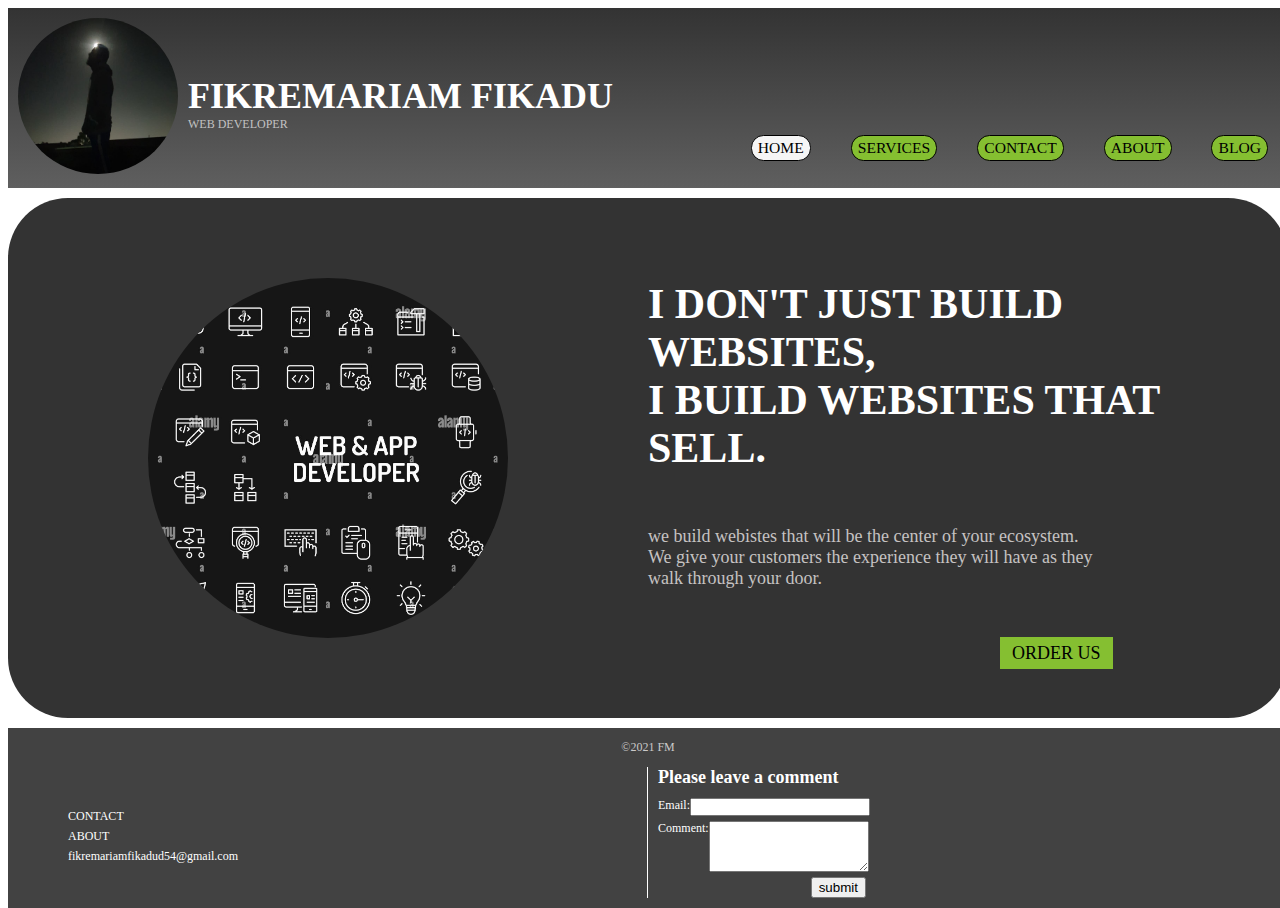
<file: index.html>
<!DOCTYPE html>
<html lang="en">
    <head>
        <meta charset="UTF-8">
        <meta name="viewport" content="width=device-width, initial-scale=1.0">
        <title>HOME</title>
        <style>
            @import url(style/header\ and\ footer.css);
            @import url(style/index\ page.css);
        </style>
    </head>
    <body>
        <header class="header">
            <label for="nav-box"><img src="images/menu icon.png" alt="Menu"></label>
            <input type="checkbox" class-"nav-box" id="nav-box" name="nav-box" value="checkbox">
            <img class="profile-img" src="images/profile.jpg" alt="profile">
            <section class="section-one">
                <h1>FIKREMARIAM FIKADU</h1>
                <h2>WEB DEVELOPER</h2>
            </section>
            <nav>

                <ul>
                    <li><a href="index.html" class="current">HOME</a> </li>
                    
                    <li><a href="html/services.html">SERVICES</a></li>
                    
                    <li><a href="html/Contact.html">CONTACT</a></li>
                    
                    <li><a href="html/About.html">ABOUT</a></li>
    
                    <li><a href="html/Blog.html">BLOG</a></li>
                </ul>
            </nav>
        </header>
        <main>
            <section class="one"><img src="images/home main.jpg" alt=""></section>
            <section class="two">
                <article>
                    <h1>I DON'T JUST BUILD WEBSITES,<br>I BUILD WEBSITES THAT SELL.</h1>
                    <p>we build webistes that will be the center of your ecosystem. We give your customers the 
                        experience they will have as they walk through your door.</p>
                    <a href="html/Contact.html">ORDER US</a>
                </article>
            </section>
        </main>
        <footer>
            <section class="top">
                <section class="ftsec1">
                    <ul>
                        <li><a href="/html/Contact.html">CONTACT</a></li>
                        <li><a href="/html/About.html">ABOUT</a></li>
                        <li><a href="mailto:fikremariamfikadud54@gmail.com">fikremariamfikadud54@gmail.com</a></li>
                    </ul>
                </section>
                <section class="ftsec2">
                    <h2>Please leave a comment</h2>
                    <form action="">
                        <ul>
                            <li><label for="email">Email:</label><input type="email" name="email" id="email"></li>
                            <li><label for="textarea">Comment:</label><textarea name="textarea" id="textarea" rows="3" columns="32"></textarea></li>
                        </ul>
                        <input aria-label="Submit" type="submit" name="submit" id="submit" value="submit">    
                    </form>
                </section>
            </section>
            <section class="last"><p>©2021 FM</p></section>
        </footer>
    </body>
</html>
</file>
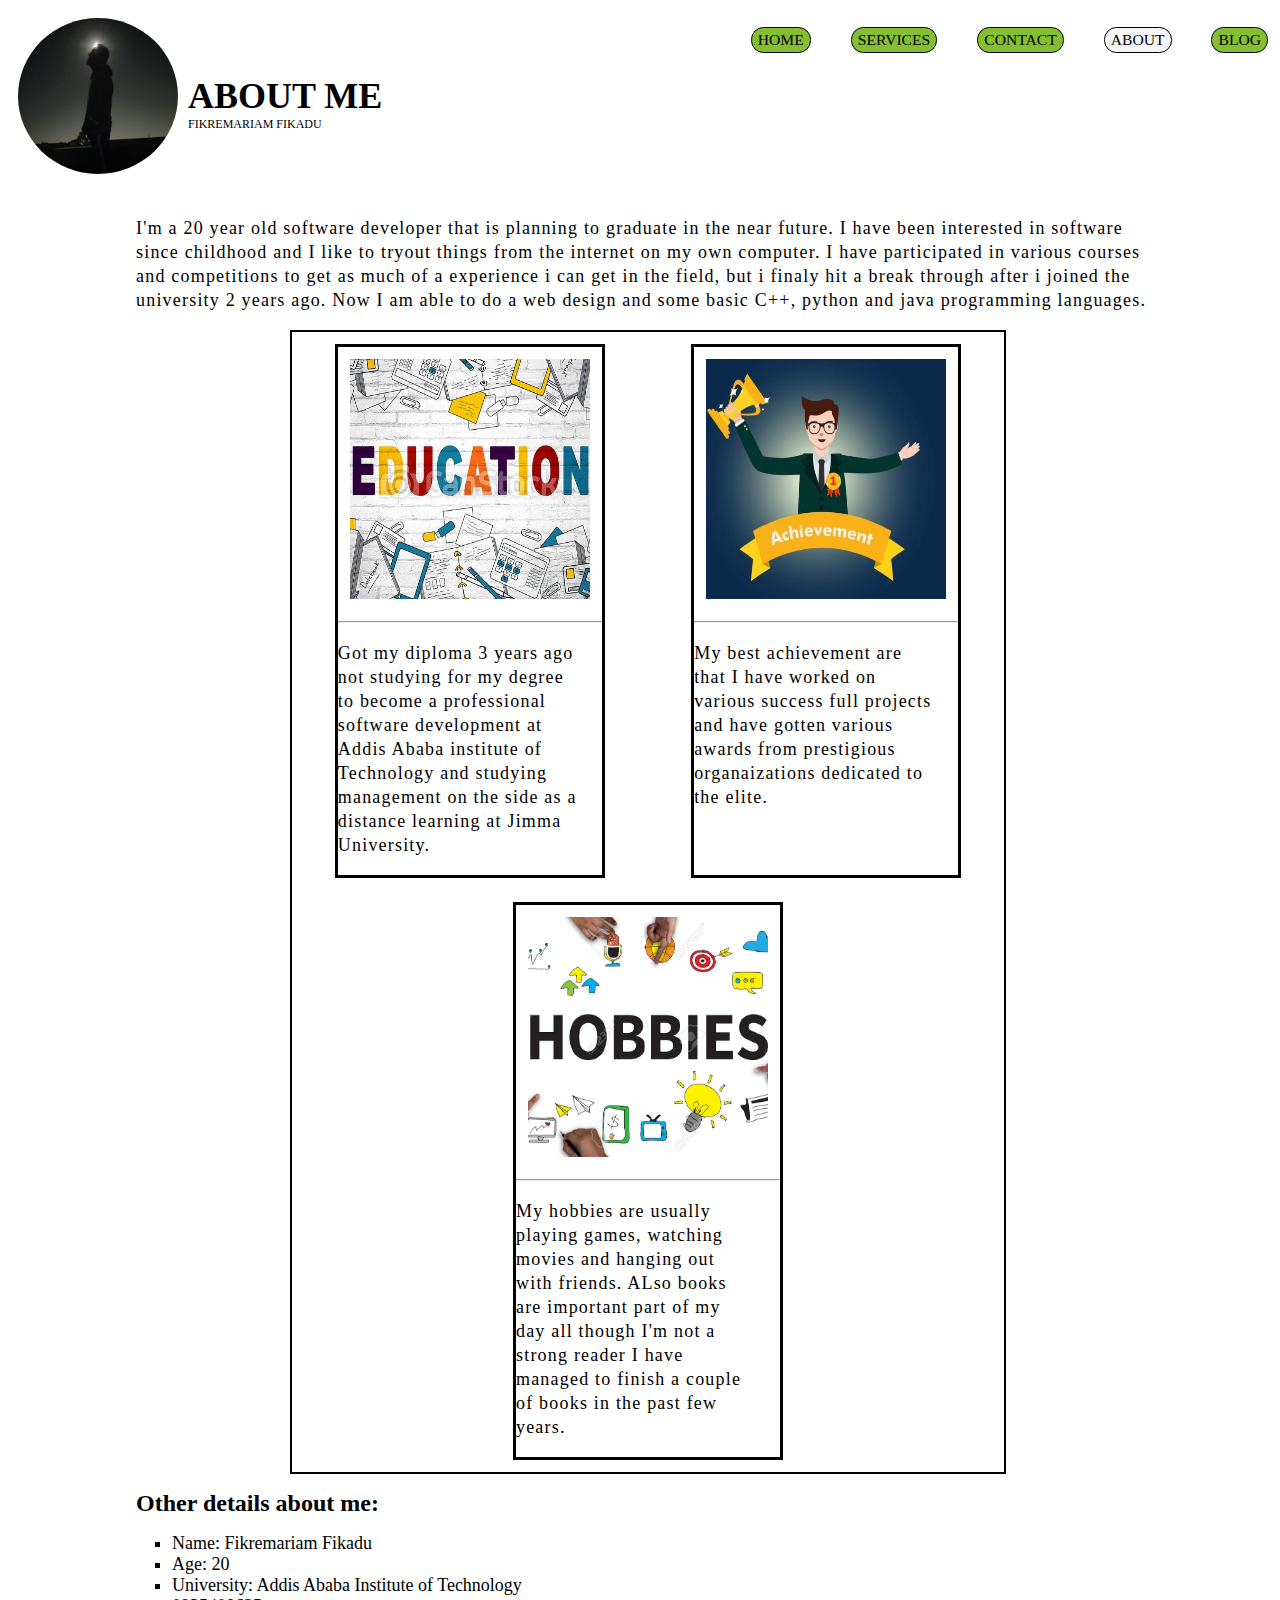
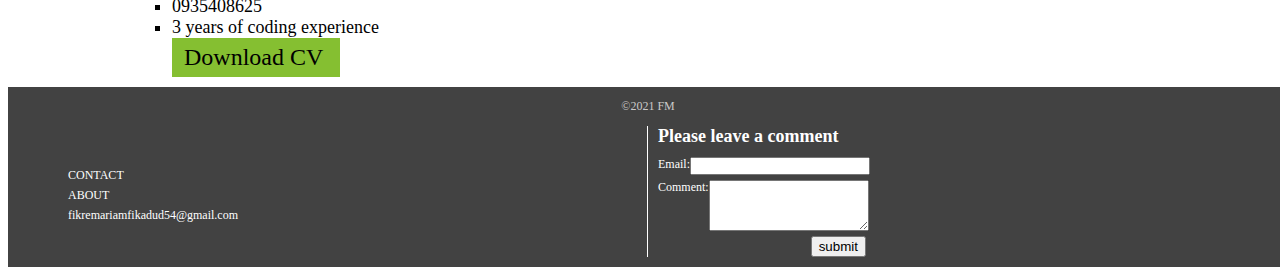
<file: html/About.html>
<!DOCTYPE html>
<html lang="en">
    <head>
        <meta charset="UTF-8">
        <meta name="viewport" content="width=device-width, initial-scale=1.0">
        <title>ABOUT</title>
        <style>
            @import url(../style/header\ and\ footer.css);
            @import url(../style/about.css);

        </style>
    </head>
    <body>
        <header class="header">
            <label for="nav-box"><img src="../images/menu icon.png" alt="Menu"></label>
            <input type="checkbox" class-"nav-box" id="nav-box" name="nav-box" value="checkbox">
            <img class="profile-img" src="../images/profile.jpg" alt="profile">
            <section class="section-one">
                <h1>ABOUT ME</h1>
                <h2>FIKREMARIAM FIKADU</h2>
            </section>
            <nav>

                <ul>
                    <li><a href="../index.html">HOME</a> </li>
                    
                    <li><a href="../html/services.html">SERVICES</a></li>
                    
                    <li><a href="../html/Contact.html">CONTACT</a></li>
                    
                    <li><a href="../html/About.html" class="current">ABOUT</a></li>
                    
                    <li><a href="../html/Blog.html">BLOG</a></li>
                </ul>
            </nav>
        </header>
        <main>
            <section class="about-me">
                <article>
                    <p>
                        I'm a 20 year old software developer that is planning to graduate in the near future.
                        I have been interested in software since childhood and I like to tryout things from the internet on my own computer.
                        I have participated in various courses and competitions to get as much of a experience i can get in the field, but i finaly hit
                        a break through after i joined the university 2 years ago. Now I am able to do a web design and some basic C++, python and java programming languages.
                    </p>
                </article>
            </section>
            <section class="more">
                <label for="see-more">see more</label>
                <input aria-label="checkbos for paragraph" type="checkbox" id="see-more" value="checked">
                <section class="container">
                    <section class="catagory">
                        <img src="../images/education.jpg" alt="Education">
                        <hr>
                        <p>
                            Got my diploma 3 years ago not studying for my degree
                            to become a professional software development at Addis Ababa institute
                            of Technology and studying management on the side
                            as a distance learning at Jimma University.
                        </p>
                    </section>
                    <section class="catagory">
                        <img src="../images/achievement.jpg" alt="Achievement">
                        <hr>
                        <p>
                            My best achievement are that I have worked on various success full projects and have gotten
                            various awards from prestigious organaizations dedicated to the elite.
                        </p>
                    </section>
                    <section class="catagory">
                        <img src="../images/hobbies.png" alt="hobbies">
                        <hr>
                        <p>
                            My hobbies are usually playing games, watching movies and hanging out with friends. ALso books are important part of my day
                            all though I'm not a strong reader I have managed to finish a couple of books in the past few years.
                        </p>
                    </section>
                </section>
            </section>
            <section>
                <h1>Other details about me:</h1>
                <ul>
                    <li>Name: Fikremariam Fikadu</li>
                    <li>Age: 20</li>
                    <li>University: Addis Ababa Institute of Technology</li>
                    <li> <a class="tel" href="tel:+25135408625">0935408625</a>
                    </li>
                    <li>3 years of coding experience</li>
                </ul>
            </section>
            <a href="../Document/3 years learning.pdf" class="download">Download CV</a>
        </main>
        <footer>
            <section class="top">
                <section class="ftsec1">
                    <ul>
                        <li><a href="../html/Contact.html">CONTACT</a></li>
                        <li><a href="../html/About.html">ABOUT</a></li>
                        <li><a href="mailto:fikremariamfikadud54@gmail.com">fikremariamfikadud54@gmail.com</a></li>
                    </ul>
                </section>
                <section class="ftsec2">
                    <h2>Please leave a comment</h2>
                    <form action="">
                        <ul>
                            <li><label for="email">Email:</label><input type="email" name="email" id="email"></li>
                            <li><label for="textarea">Comment:</label><textarea name="textarea" id="textarea" rows="3" columns="32"></textarea></li>
                        </ul>
                        <input aria-label="submit" type="submit" name="submit" id="submit" value="submit">    
                    </form>
                </section>
            </section>
            <section class="last"><p>©2021 FM</p></section>
        </footer>
    </body>
</html>
</file>
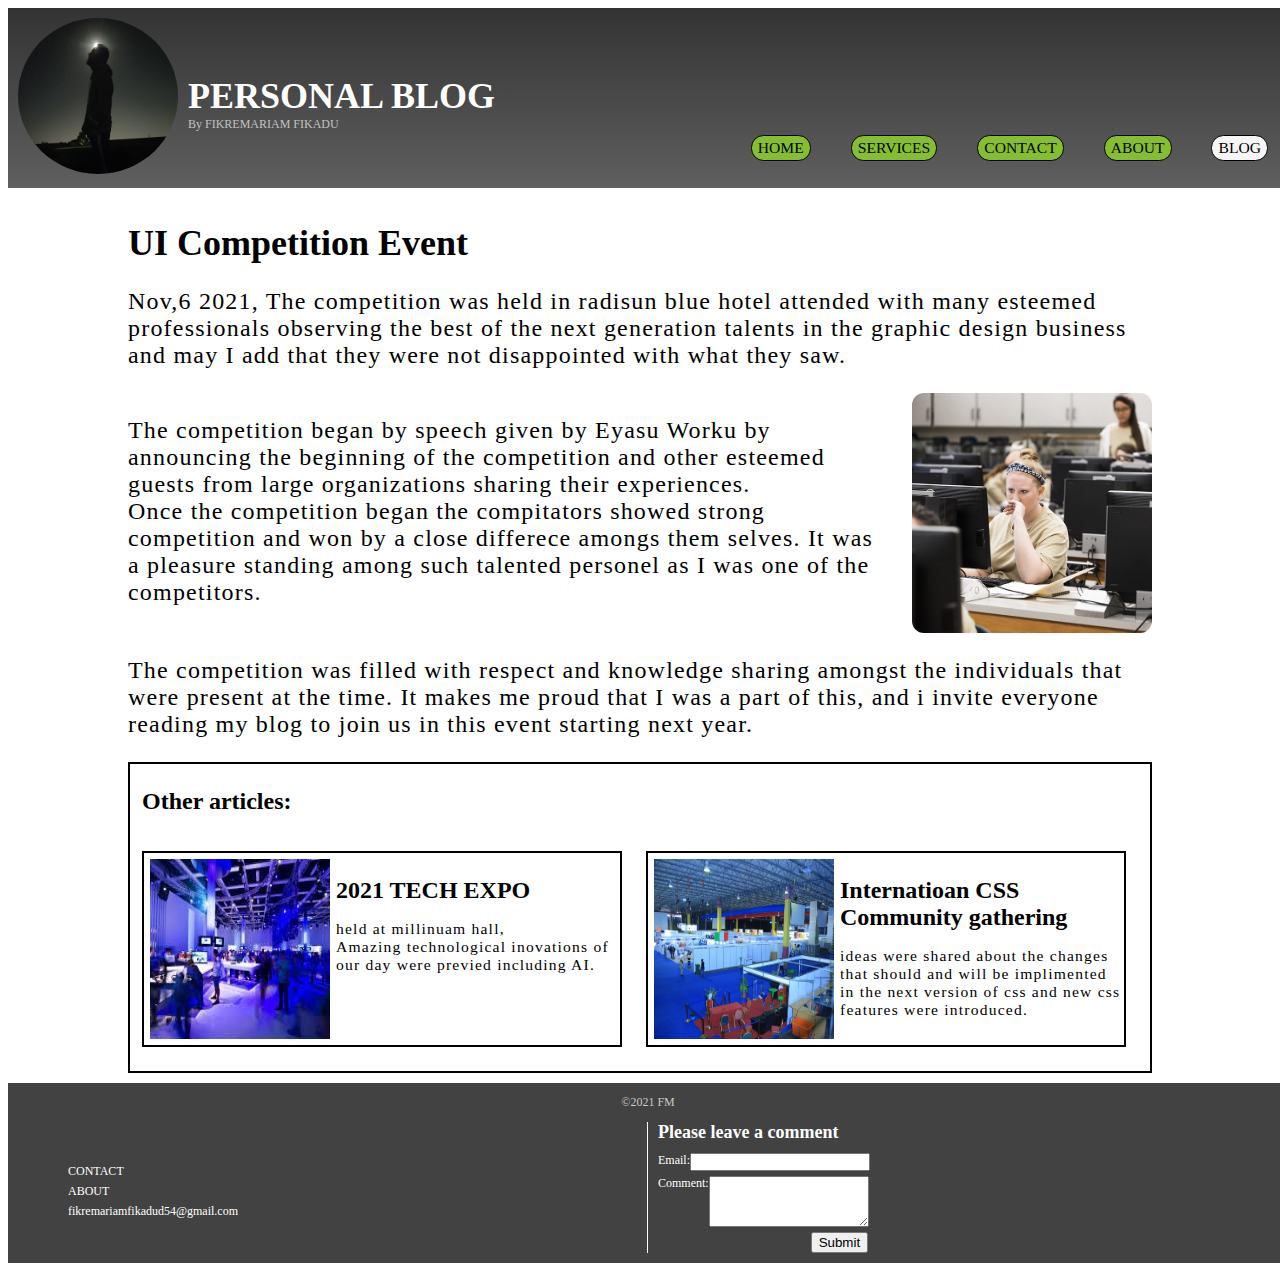
<file: html/Blog.html>
<!DOCTYPE html>
<html lang="en">
    <head>
        <meta charset="UTF-8">
        <meta name="viewport" content="width=device-width, initial-scale=1.0">
        <title>BLOG</title>
        <style>
            @import url(../style/header\ and\ footer.css);
            @import url(../style/blog.css);

        </style>
    </head>
    <body>
        <header class="header">
            <label for="nav-box"><img src="../images/menu icon.png" alt="Menu"></label>
            <input type="checkbox" class-"nav-box" id="nav-box" name="nav-box" value="checkbox">
            <img class="profile-img" src="../images/profile.jpg" alt="profile">
            <section class="section-one">
                <h1>PERSONAL BLOG</h1>
                <h2>By FIKREMARIAM FIKADU</h2>
            </section>
            <nav>

                <ul>
                    <li><a href="../index.html">HOME</a> </li>
                    
                    <li><a href="../html/services.html">SERVICES</a></li>
                    
                    <li><a href="../html/Contact.html">CONTACT</a></li>
                    
                    <li><a href="../html/About.html">ABOUT</a></li>
                    
                    <li><a href="../html/Blog.html" class="current">BLOG</a></li>
                </ul>
            </nav>
        </header>
        <main>
            <section class="article" role="main article section">
                
            <article class="article__content" >
                <h1>UI Competition Event</h1>
                <section class="article__content__intro" role="intro for the article">
                    <p>
                        Nov,6 2021, The competition was held in radisun blue hotel attended with many esteemed professionals
                        observing the best of the next generation talents in the graphic design business and may I add that 
                        they were not disappointed with what they saw.
                    </p>
                </section>
                <section class="article__content__main" role="main content of article">
                    <img src="../images/blog.jpg" alt="competition image" class="article__content__main__img">
                    <article>
                        <p>
                            The competition began by speech given by Eyasu Worku by announcing the beginning of the competition and other 
                            esteemed guests from large organizations sharing their experiences. <br>
                            Once the competition began the compitators showed strong competition and won by a close differece amongs them selves.
                            It was a pleasure standing among such talented personel as I was one of the competitors.
                        </p>
                    </article>
                </section>
                <section class="article__content__end" role="conclusion for article">
                    <p>
                        The competition was filled with respect and knowledge sharing amongst the individuals that were
                        present at the time. It makes me proud that I was a part of this, and i invite everyone reading my blog
                        to join us in this event starting next year.
                    </p>
                </section>
            </article>
            </section>
            <section class="more" role="more articles section">
                <h1 class="other-articles">Other articles:</h1>
                <section class="articles">
                    <section>
                        <img src="../images/tech event.jpg" alt="event photo">
                        <article>
                            <h1> 2021 TECH EXPO</h1>
                            <p>
                                held at millinuam hall, <br>
                                Amazing technological inovations of our day were previed including AI.

                            </p>
                        </article>
                    </section>
                    <section>
                        <img src="../images/international css community expo.jpg" alt="">
                        <article>
                            <h1>Internatioan CSS Community gathering</h1>
                            <p>
                                ideas were shared about the changes that should and will be implimented in the 
                                next version of css and new css features were introduced.
                            </p>
                        </article>
                    </section>
                    <section>
                        <img src="../images/hiking event.jpg" alt="">
                        <article>
                            <h1>Green Legacy 2021</h1>
                            <p>The annual green legacy movment initiated by the Prime minister was conducted
                                last saturday(October,16 2021).
                            </p>
                        </article>
                    </section>
                    <section>
                        <img src="../images/food fest.jpg" alt="">
                        <article>
                            <h1>FOOD FEST</h1>
                            <p>
                                ALl out food fest was organized by our compant with dilicios tradional dishes
                                from all over the country
                                <br><br><br>

                                <b>Sponosred by Zayride</b>
                            </p>
                        </article>
                    </section>
                </section>
            </section>
        </main>
        <footer>
            <section class="top">
                <section class="ftsec1">
                    <ul>
                        <li><a href="../html/Contact.html">CONTACT</a></li>
                        <li><a href="../html/About.html">ABOUT</a></li>
                        <li><a href="mailto:fikremariamfikadud54@gmail.com">fikremariamfikadud54@gmail.com</a></li>
                    </ul>
                </section>
                <section class="ftsec2">
                    <h2>Please leave a comment</h2>
                    <form action="">
                        <ul>
                            <li><label for="email">Email:</label><input type="email" name="email" id="email"></li>
                            <li><label for="textarea">Comment:</label><textarea name="textarea" id="textarea" rows="3" columns="32"></textarea></li>
                        </ul>
                        <input aria-label="Submit" type="submit" name="submit" id="submit">    
                    </form>
                </section>
            </section>
            <section class="last"><p>©2021 FM</p></section>
        </footer>
    </body>
</html>
</file>
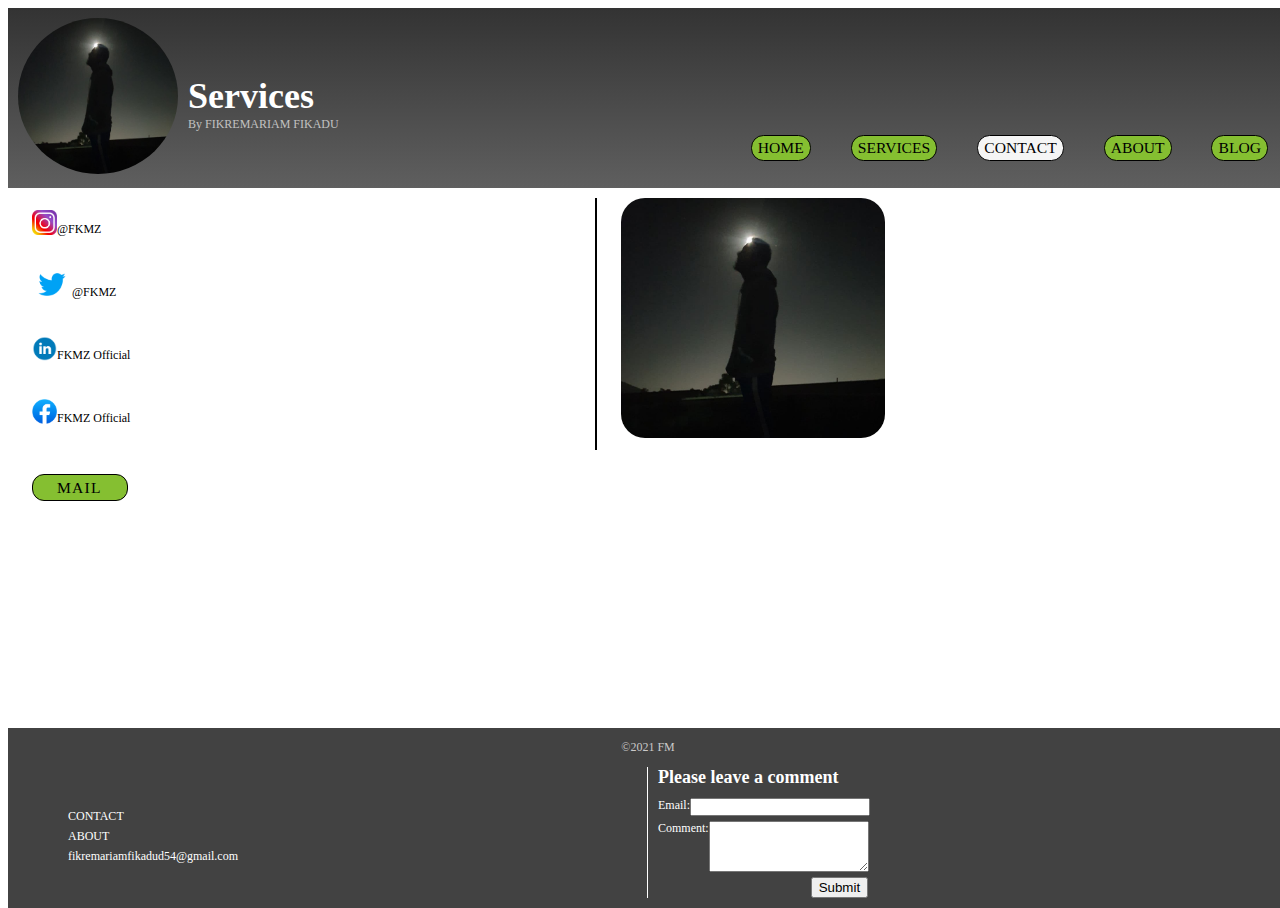
<file: html/Contact.html>
<!DOCTYPE html>
<html lang="en">
    <head>
        <meta charset="UTF-8">
        <meta name="viewport" content="width=device-width, initial-scale=1.0">
        <title>CONTACT</title>
        <style>
            @import url(../style/header\ and\ footer.css);
            @import url(../style/contact.css);

        </style>
    </head>
    <body>
        <header class="header">
            <label for="nav-box"><img src="../images/menu icon.png" alt="Menu"></label>
            <input type="checkbox" class-"nav-box" id="nav-box" name="nav-box" value="checkbox">
            <img class="profile-img" src="../images/profile.jpg" alt="profile">
            <section class="section-one">
                <h1>Services</h1>
                <h2>By FIKREMARIAM FIKADU</h2>
            </section>
            <nav>

                <ul>
                    <li><a href="../index.html">HOME</a> </li>
                    
                    <li><a href="../html/services.html">SERVICES</a></li>
                    
                    <li><a href="../html/Contact.html" class="current">CONTACT</a></li>
                    
                    <li><a href="../html/About.html">ABOUT</a></li>
                    
                    <li><a href="../html/Blog.html">BLOG</a></li>
                </ul>
            </nav>
        </header>
        <main>
            <section>
                <section class="img"><img src="../images/profile.jpg" alt=""></section>
                <section class="social-media">
                    <a href="">
                        <img src="../images/insta.png" alt="instagram" height="25px" width="25px">
                       <p>@FKMZ</p>
                    </a>
                    <a href="">
                        <img src="../images/twitter.png" alt="twitter" height="23px" width="40px">
                        <p>@FKMZ</p>
                    </a>
                    <a href="">
                        <img src="../images/linkedin.png" alt="linkedin" height="25px" width="25px">
                        <p>FKMZ Official</p>
                    </a>
                    <a href="">
                        <img src="../images/facebook.png" alt="facebook" height="25px" width="25px">
                        <p>FKMZ Official</p>
                    </a>
                </section>
            </section>
            <a href="mailto:fikremariamfikadud54@gmail.com" class="mail">MAIL</a>
        </main>
        <footer>
            <section class="top">
                <section class="ftsec1">
                    <ul>
                        <li><a href="../html/Contact.html">CONTACT</a></li>
                        <li><a href="../html/About.html">ABOUT</a></li>
                        <li><a href="mailto:fikremariamfikadud54@gmail.com">fikremariamfikadud54@gmail.com</a></li>
                    </ul>
                </section>
                <section class="ftsec2">
                    <h2>Please leave a comment</h2>
                    <form action="">
                        <ul>
                            <li><label for="email">Email:</label><input type="email" name="email" id="email"></li>
                            <li><label for="textarea">Comment:</label><textarea name="textarea" id="textarea" rows="3" columns="32"></textarea></li>
                        </ul>
                        <input aria-label="Submit" type="submit" name="submit" id="submit">    
                    </form>
                </section>
            </section>
            <section class="last"><p>©2021 FM</p></section>
        </footer>
    </body>
</html>
</file>
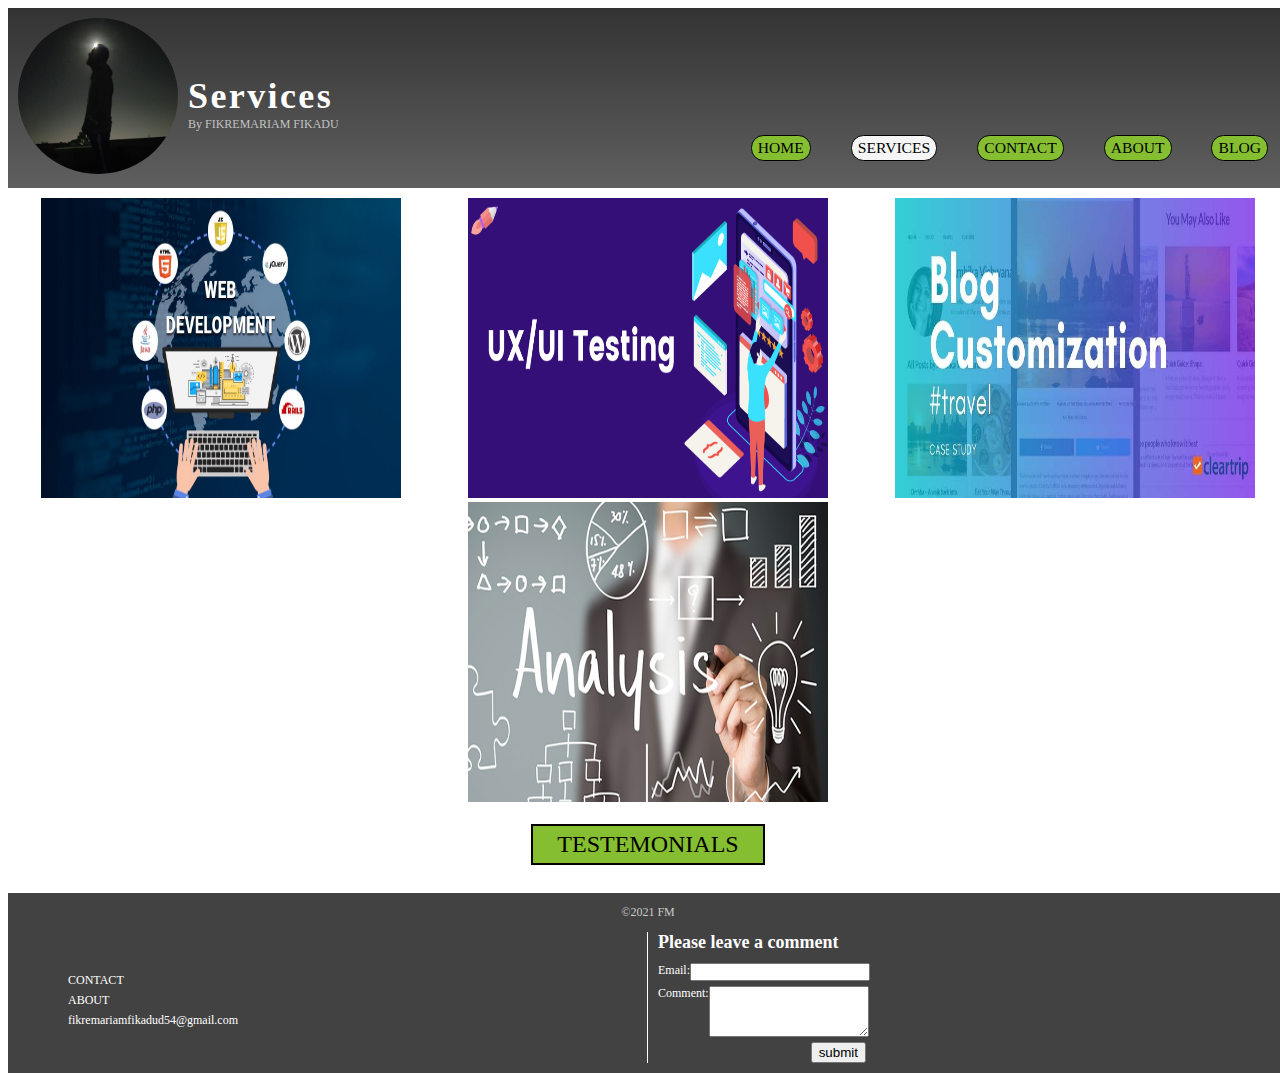
<file: html/services.html>
<!DOCTYPE html>
<html lang="en">
    <head>
        <meta charset="UTF-8">
        <meta name="viewport" content="width=device-width, initial-scale=1.0">
        <title>SERVICES</title>
        <style>
            @import url(../style/header\ and\ footer.css);
            @import url(../style/services\ page.css);

        </style>
    </head>
    <body>
        <header class="header">
            <label for="nav-box"><img src="../images/menu icon.png" alt="Menu"></label>
            <input type="checkbox" class-"nav-box" id="nav-box" name="nav-box" value="checkbox">
            <img class="profile-img" src="../images/profile.jpg" alt="profile">
            <section class="section-one">
                <h1>Services</h1>
                <h2>By FIKREMARIAM FIKADU</h2>
            </section>
            <nav>

                <ul>
                    <li><a href="../index.html">HOME</a> </li>
                    
                    <li><a href="../html/services.html" class="current">SERVICES</a></li>
                    
                    <li><a href="../html/Contact.html">CONTACT</a></li>
                    
                    <li><a href="../html/About.html">ABOUT</a></li>
                    
                    <li><a href="../html/Blog.html">BLOG</a></li>
                </ul>
            </nav>
        </header>
        <main>
            <section class="main-section">
                <section class="service developer">
                    <h1>WEB DEVELOPMENT</h1>
                    <img src="../images/web development.jpeg" alt="web development">
                    <article>
                        <h1>WEB DEVELOPMENT</h1>
                        <p>Developing an effective web presence is imperative in the current world.
                            its no longer the question of whether website is important, it is about the web producing
                            optimum result. we at FKM technologies can provide that for you.
                        </p>
                    </article>
                </section>
                <section class="service tester">
                    <h1>UX AND UI TESTING</h1>
                    <img src="../images/UX testing.png" alt="UX/UI testing">
                    <article>
                        <h1>UX AND UI TESTING</h1>
                        
                            <blockquote>design is everywhere we just keep it simple.</blockquote>
                        <p>
                            we make sure your customers have the simplest interaction with your web page.
                            We will make sure you meet your customers not half way there but on their door step.
                        </p>
                    </article>
                </section>
                <section class="service blog">
                    <h1>BLOG CUSTOMIZATION</h1>
                    <img src="../images/blog customization.jfif" alt="Blog customization">
                    <article>
                        <h1>BLOG CUSTOMIZATION</h1>
                        <p>
                            We will make your blog describe you they way you want to others to understand you.
                            With the best professionals in the field you are guaranteed to have an attractive blog to share your views.
                            <blockquote> we design with passion at heart.</blockquote> 
                        </p>
                    </article>
                </section>
                <section class="service analysis">
                    <h1>WEB DATA ANAYLYSIS</h1>
                    <img src="../images/analysis.png" alt="Website analysis">
                    <article>
                        <h1>WEB DATA ANAYLYSIS</h1>
                        <p>
                            We analyze your web traffic minthly to optimize your content based on the gathered
                            analysis. Also, in the process improve your rankings on search results to find the
                            most accurate search term for your site.
                        </p>
                    </article>
                </section>  
            </section>    
            <a href="Testeminials.html">TESTEMONIALS</a>
        </main>
        <footer>
            <section class="top">
                <section class="ftsec1">
                    <ul>
                        <li><a href="../html/Contact.html">CONTACT</a></li>
                        <li><a href="../html/About.html">ABOUT</a></li>
                        <li><a href="mailto:fikremariamfikadud54@gmail.com">fikremariamfikadud54@gmail.com</a></li>
                    </ul>
                </section>
                <section class="ftsec2">
                    <h2>Please leave a comment</h2>
                    <form action="">
                        <ul>
                            <li><label for="email">Email:</label><input type="email" name="email" id="email"></li>
                            <li><label for="textarea">Comment:</label><textarea name="textarea" id="textarea" rows="3" columns="32"></textarea></li>
                        </ul>
                        <input aria-label="Submit" type="submit" name="submit" id="submit" value="submit">    
                    </form>
                </section>
            </section>
            <section class="last"><p>©2021 FM</p></section>
        </footer>
    </body>
</html>
</file>
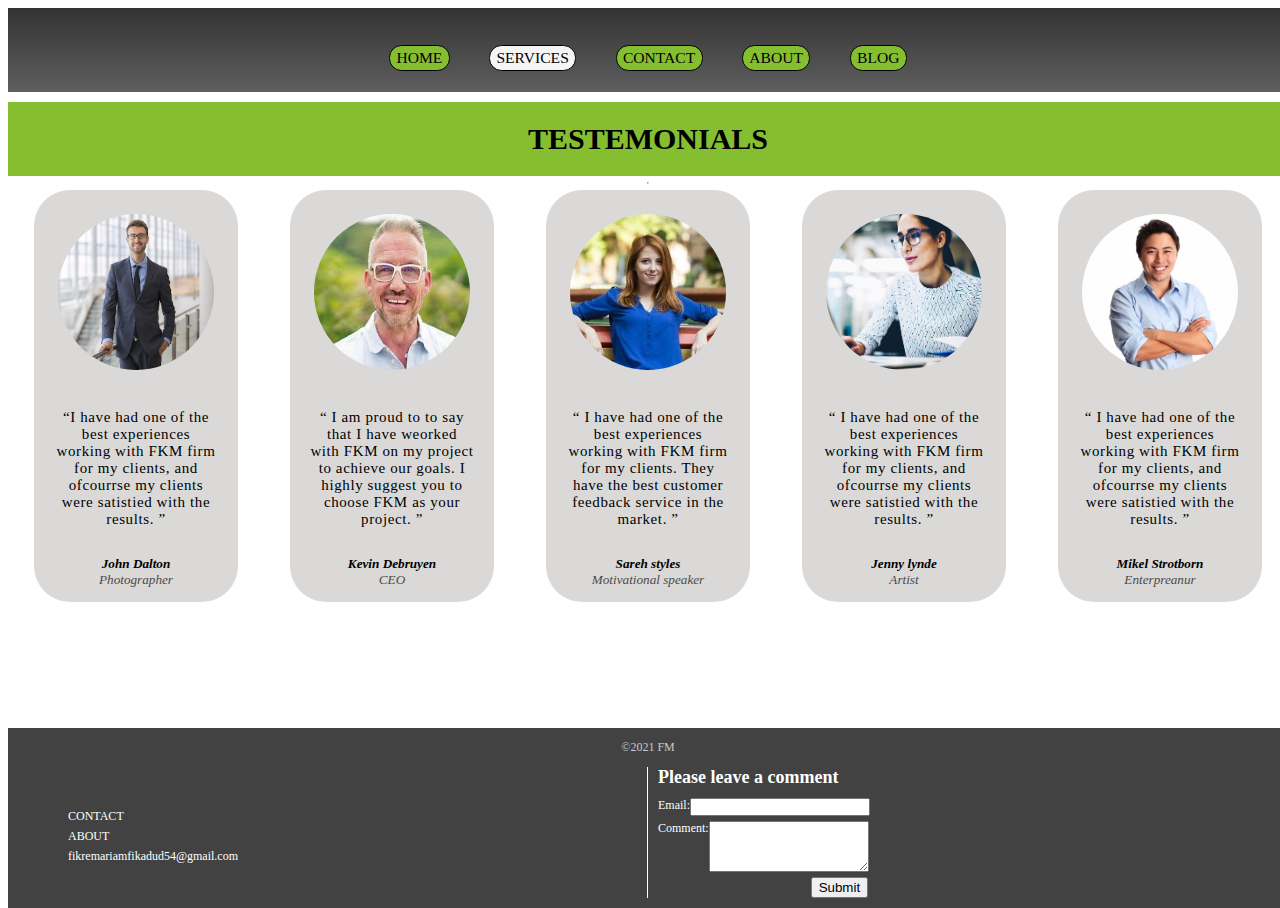
<file: html/Testeminials.html>
<!DOCTYPE html>
<html lang="en">
    <head>
        <meta charset="UTF-8">
        <meta name="viewport" content="width=device-width, initial-scale=1.0">
        <title>SERVICES</title>
        <style>
            @import url(../style/header\ and\ footer.css);
            @import url(../style/testeminials.css);

        </style>
    </head>
    <body>
        <header class="header">
            <label for="nav-box"><img src="../images/menu icon.png" alt="Menu"></label>
            <input type="checkbox" class-"nav-box" id="nav-box" name="nav-box" value="checkbox">
            <img class="profile-img" src="../images/profile.jpg" alt="profile">
            <section class="section-one">
                <h1>Services</h1>
                <h2>By FIKREMARIAM FIKADU</h2>
            </section>
            <nav>

                <ul>
                    <li><a href="../index.html">HOME</a> </li>
                    
                    <li><a href="../html/services.html" class="current">SERVICES</a></li>
                    
                    <li><a href="../html/Contact.html">CONTACT</a></li>
                    
                    <li><a href="../html/About.html">ABOUT</a></li>
                    
                    <li><a href="../html/Blog.html">BLOG</a></li>
                </ul>
            </nav>
        </header>
        <main>
            <section class="sub-service">
                <h1>TESTEMONIALS</h1>
            </section>
            <hr>
            <section class="testimonies">
                <article>
                    <img src="../images/first person.jpg" alt="person">
                    <p class="quote" title="review">
                        <q>I have had one of the best experiences working with FKM firm for my clients, 
                            and ofcourrse my clients were satistied with the results.
                        </q>
                    </p>
                    <p class="name">John Dalton</p>    
                    <p class="occupation">Photographer</p>    
                    
                </article>
                <article>
                    <img src="../images/second person.jpg" alt="person">
                    <p class="quote" title="review">
                        <q>
                            I am proud to to say that I have weorked with FKM on my project to achieve our goals.
                            I highly suggest you to choose FKM as your project.
                        </q>
                    </p>
                    <p class="name">Kevin Debruyen</p>
                    <p class="occupation">CEO</p>
                    
                </article>
                <article>
                    <img src="../images/3rd person.jpg" alt="person">
                    <p class="quote" title="review">
                        <q>
                            I have had one of the best experiences working with FKM firm for my clients.
                            They have the best customer feedback service in the market.
                        </q>
                    </p>
                    <p class="name">Sareh styles</p>
                    <p class="occupation">Motivational speaker</p>
                </article>
                <article>
                    <img src="../images/fourth person.jpg" alt="person">
                    <p class="quote" title="review">
                        <q>
                            I have had one of the best experiences working with FKM firm for my clients, 
                            and ofcourrse my clients were satistied with the results.
                        </q>
                    </p>
                    <p class="name">Jenny lynde</p>
                    <p class="occupation">Artist</p>
                </article>
                <article>
                    <img src="../images/last person.png" alt="person">
                    <p class="quote" title="review">
                        <q>
                            I have had one of the best experiences working with FKM firm for my clients, 
                            and ofcourrse my clients were satistied with the results.
                        </q>
                    </p>
                    <p class="name">Mikel Strotborn</p>
                    <p class="occupation">Enterpreanur</p>
                </article>
            </section>
        </main>
        <footer>
            <section class="top">
                <section class="ftsec1">
                    <ul>
                        <li><a href="../html/Contact.html">CONTACT</a></li>
                        <li><a href="../html/About.html">ABOUT</a></li>
                        <li><a href="mailto:fikremariamfikadud54@gmail.com">fikremariamfikadud54@gmail.com</a></li>
                    </ul>
                </section>
                <section class="ftsec2">
                    <h2>Please leave a comment</h2>
                    <form action="">
                        <ul>
                            <li><label for="email">Email:</label><input type="email" name="email" id="email"></li>
                            <li><label for="textarea">Comment:</label><textarea name="textarea" id="textarea" rows="3" columns="32"></textarea></li>
                        </ul>
                        <input aria-label="Submit" type="submit" name="submit" id="submit" aria-label="Submit">    
                    </form>
                </section>
            </section>
            <section class="last"><p>©2021 FM</p></section>
        </footer>
    </body>
</html>
</file>
